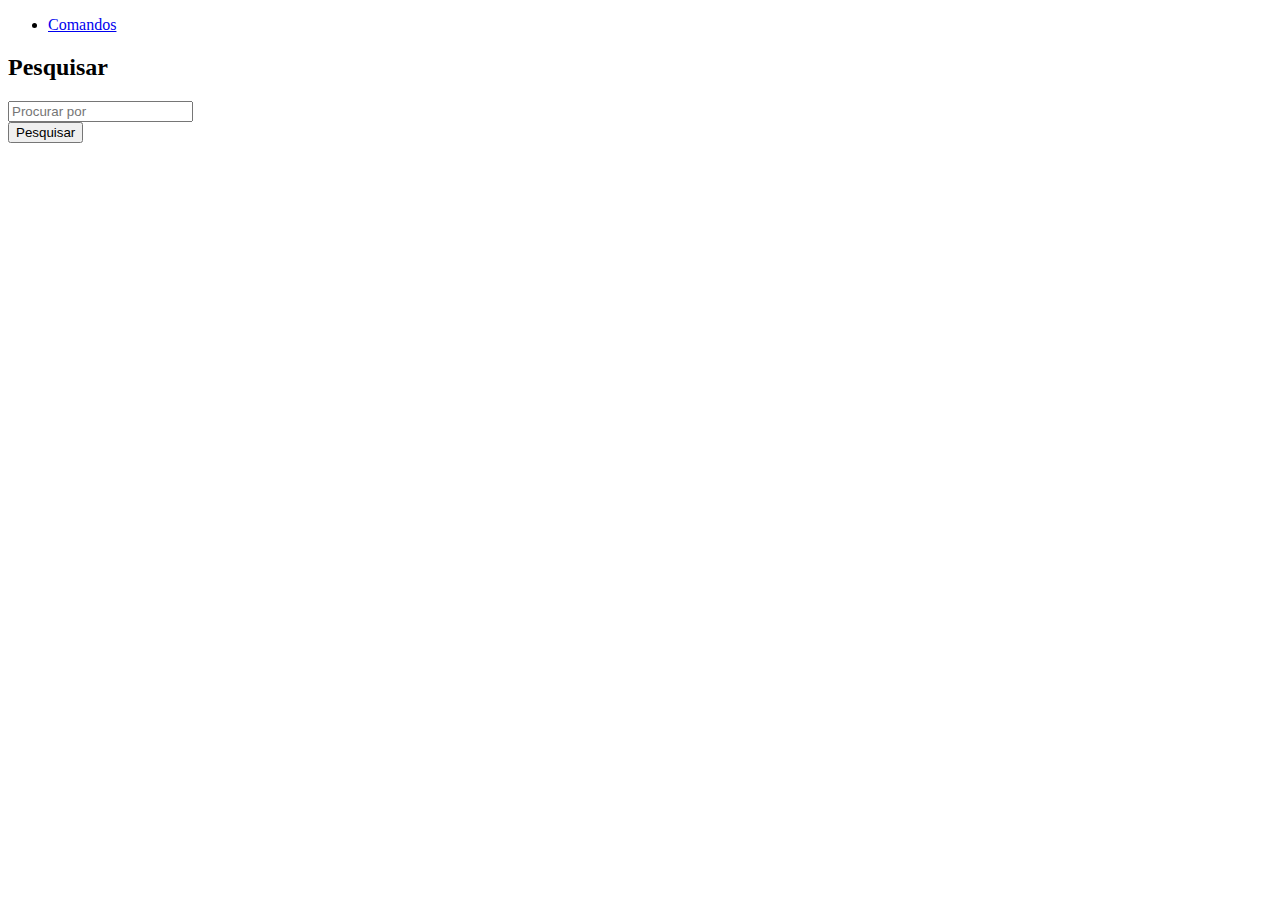
<file: v1/views/index.html>
<!doctype html>
<html lang="pt-br">
  <head>
    <title>CommandLine | Home</title>
  </head>
  <body>
 
    <ul>
      <li> <a href="/commands"> Comandos </a> </li>
    </ul>
    <h2>Pesquisar</h2>
    <form method="GET" action="/search">
      <div>
        <input type="text" name="command" id="command" placeholder="Procurar por" maxlength="100" required/>
      </div>
      <div>
        <button type="submit">Pesquisar</button>
      </div>
    </form>
  </body>
</html>
</file>
